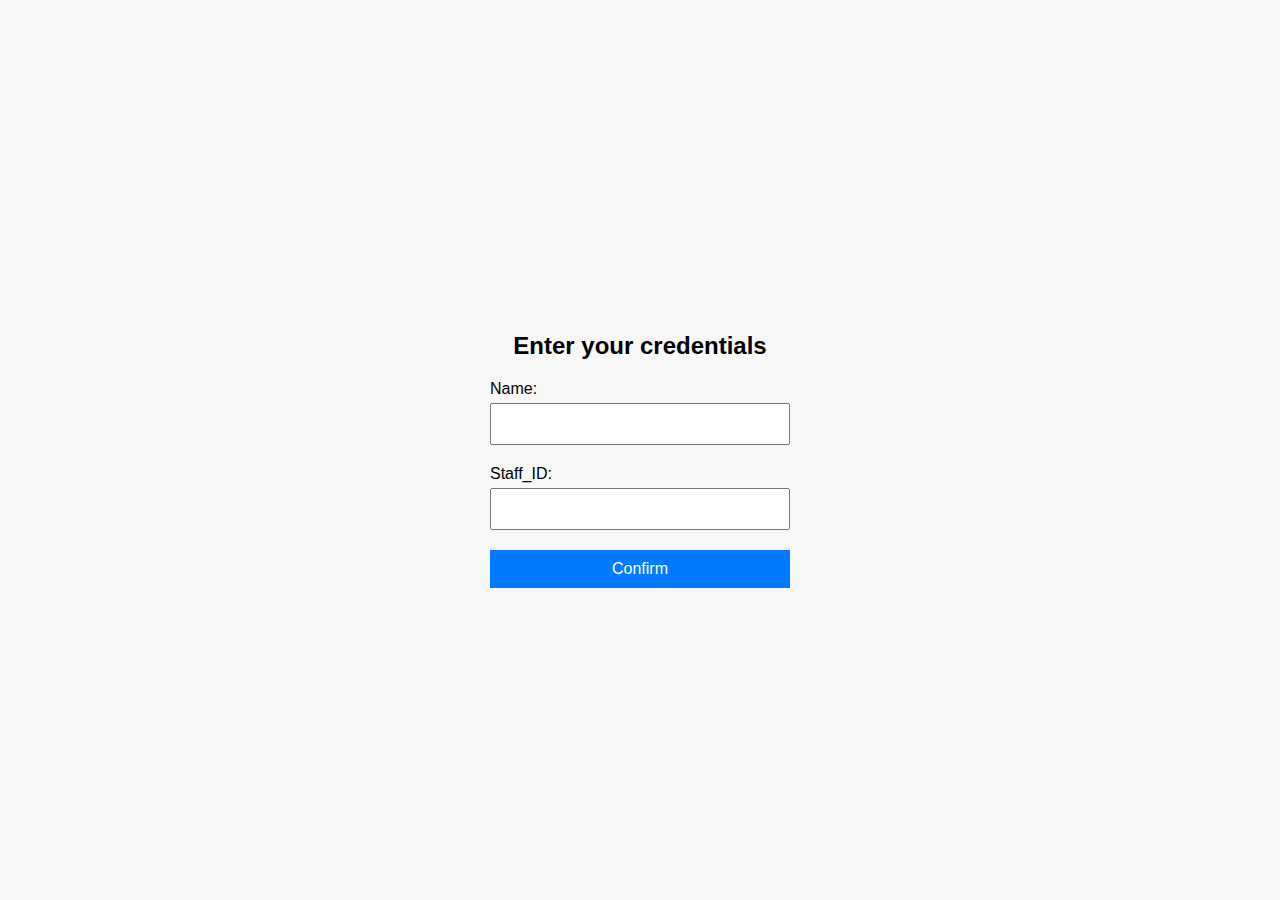
<file: docsLogin.html>
<!DOCTYPE html>
<html lang="en">
<head>
    <meta charset="UTF-8">
    <meta name="viewport" content="width=device-width, initial-scale=1.0">
    <title>Enter Credentials</title>
    <link rel="stylesheet" href="docsLogin.css">
</head>
<body>
    <div class="form-container">
        <h2>Enter your credentials</h2>
        <form id="credentialsForm">
            <label for="name">Name:</label>
            <input type="text" id="name" name="name" required>
            <label for="staffId">Staff_ID:</label>
            <input type="text" id="staffId" name="staffId" required>
            <button type="submit">Confirm</button>
        </form>
    </div>

    <script src="docsLogin.js"></script>
</body>
</html>
</file>
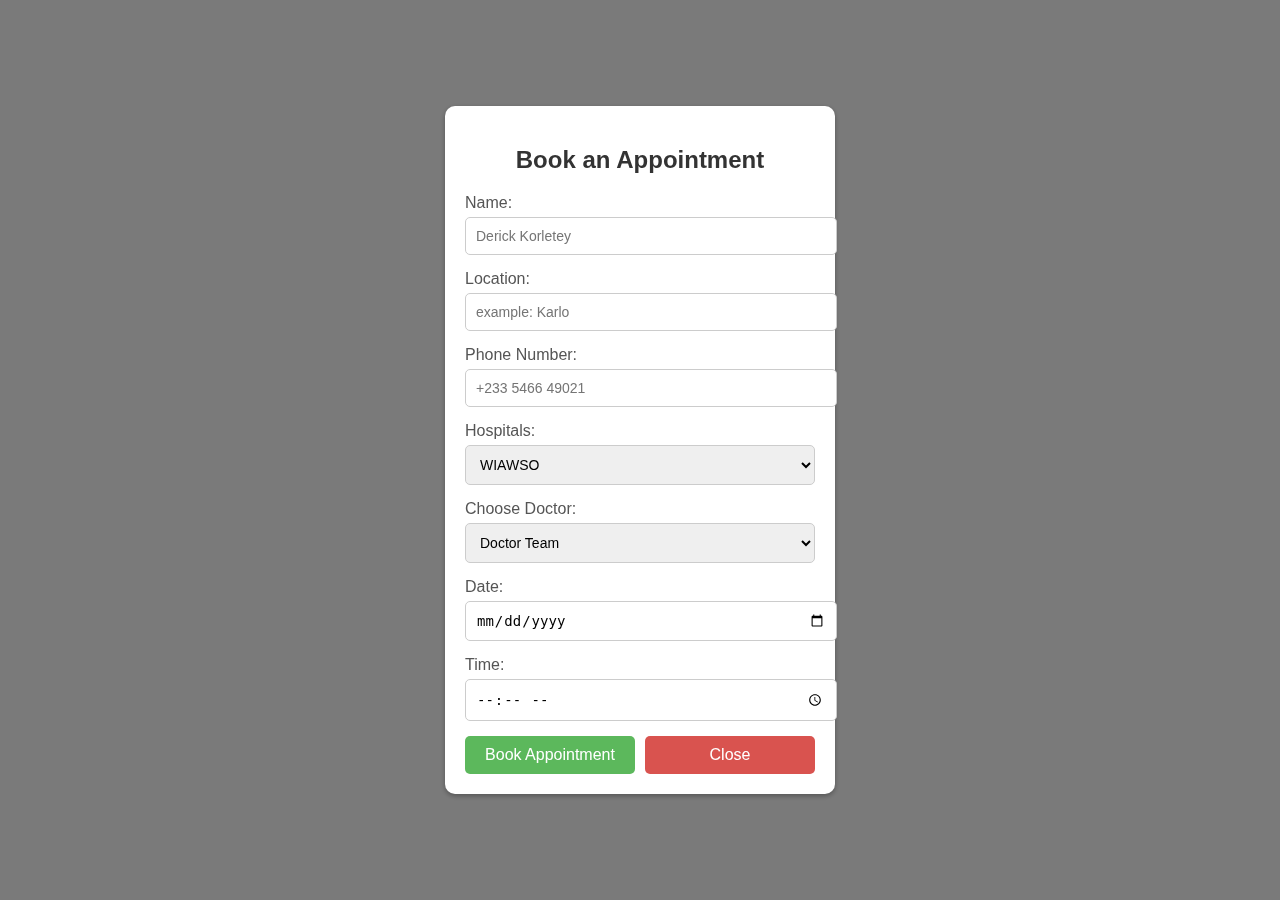
<file: form.html>
<!DOCTYPE html>
<html>
<head>
    <link rel="stylesheet" href="form.css">
    <title>Appointment Form</title>
</head>
<body>
    <section id="appointment-form" class="appointment-form">
        <div class="form-container">
            <h2>Book an Appointment</h2>
            <form id="booking-form" action="#">
                <label for="name">Name:</label>
                <input type="text" id="name" name="name" placeholder="Derick Korletey" required>

                <label for="location">Location:</label>
                <input type="text" id="location" placeholder="example: Karlo" name="location" required>

                <label for="phone">Phone Number:</label>
                <input type="tel" id="phone" placeholder="+233 5466 49021" name="phone" required>

                <label for="Hospital">Hospitals:</label>
                <select name="" id="Hospital"name="Hospital">
                    <option value="wiawso">WIAWSO</option>
                    <option value="wiawso">BOAKO</option>
                    <option value="wiawso">DADIESO</option>
                    <option value="wiawso">DWUNASE</option>
                    <option value="wiawso">DEBISO</option>
                    <option value="wiawso">JUABOSO</option>
                    <option value="wiawso">ASANWINSO</option>
                    <option value="wiawso">ENCHI</option>
                    <option value="wiawso">BODI</option>
                    <option value="wiawso">AKONTOMBRA</option>
                </select>

                <label for="doctor">Choose Doctor:</label>
                <select id="doctor" name="doctor">
                    <option value="doctor11">Doctor Team</option>
                    <option value="doctor1">Dr. Derick Korletey (MED. SUP.)</option>
                    <option value="doctor2">Dr. Caroline Awotwe (Optometrist)</option>
                    <option value="doctor3">Dr. Essel Yeboah (Surgeon)</option>
                    <option value="doctor4">Dr. Emmanuel Yensu (HEALTH OFFICER)</option>
                    <option value="doctor5">Dr. Anthony Siedu (Female Ward)</option>
                    <option value="doctor6">Dr. Godfred Ackah (Pharmacy)</option>
                    <option value="doctor7">Dr. David Ackah (Accountant)</option>
                    <option value="doctor8">Dr. Zita Ackah (DNS)</option>
                    <option value="doctor9">Dr. Philo Adu (Emergency Ward)</option>
                    <option value="doctor10">Dr. Justina Frimpong (Male Ward)</option>
                </select>

                <label for="date">Date:</label>
                <input type="date" id="date" name="date" required>

                <label for="time">Time:</label>
                <input type="time" id="time" name="time" required>

               <!--- <label for="symptoms">Symptoms (optional):</label>
                <textarea id="symptoms" name="symptoms" placeholder="Describe your symptoms here..."></textarea>-->

                <div class="form-buttons">
                    <button type="submit">Book Appointment</button>
                    <button type="button" id="close-form">Close</button>
                </div>
            </form>
            <p id="success-message" style="display:none; color: green; text-align: center;">Appointment booked successfully!</p>
        </div>
    </section>
    <script src="form.js"></script>
</body>
</html>
</file>
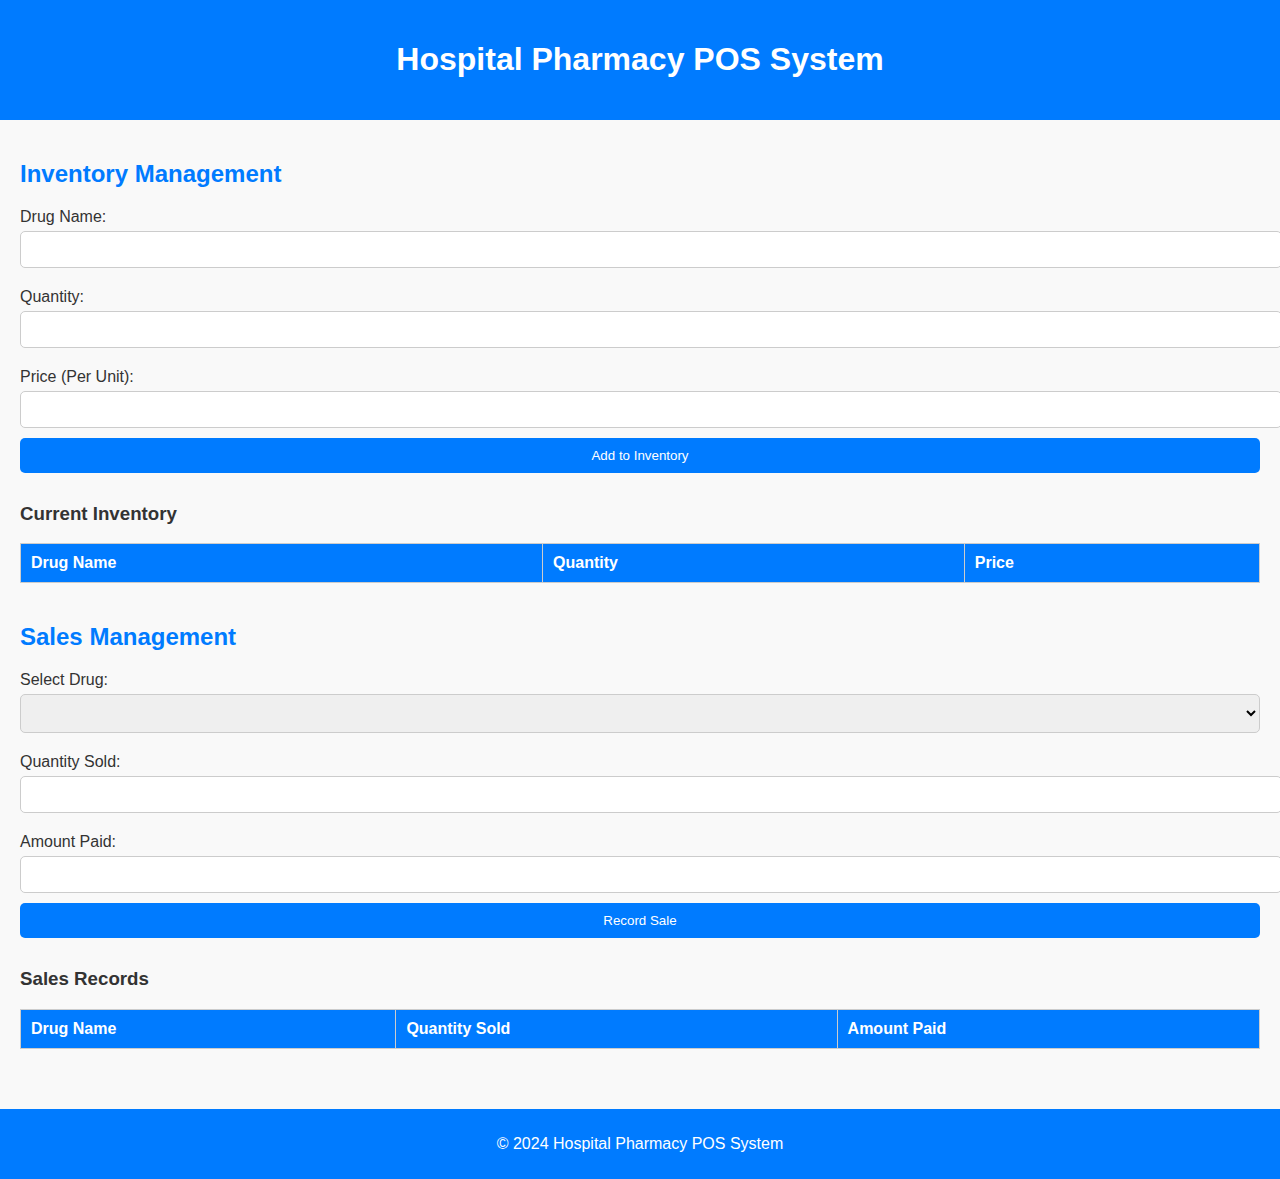
<file: pharm.html>
<!DOCTYPE html>
<html lang="en">
<head>
    <meta charset="UTF-8">
    <meta name="viewport" content="width=device-width, initial-scale=1.0">
    <title>Pharmacy POS</title>
    <link rel="stylesheet" href="pharm.css">
</head>
<body>
    <header>
        <h1>Hospital Pharmacy POS System</h1>
    </header>
    <main>
        <section id="inventory">
            <h2>Inventory Management</h2>
            <form id="inventoryForm">
                <label for="drugName">Drug Name:</label>
                <input type="text" id="drugName" required>
                <label for="quantity">Quantity:</label>
                <input type="number" id="quantity" required>
                <label for="price">Price (Per Unit):</label>
                <input type="number" id="price" required>
                <button type="submit">Add to Inventory</button>
            </form>
            <h3>Current Inventory</h3>
            <table id="inventoryTable">
                <thead>
                    <tr>
                        <th>Drug Name</th>
                        <th>Quantity</th>
                        <th>Price</th>
                    </tr>
                </thead>
                <tbody></tbody>
            </table>
        </section>
        
        <section id="sales">
            <h2>Sales Management</h2>
            <form id="salesForm">
                <label for="drugSelect">Select Drug:</label>
                <select id="drugSelect"></select>
                <label for="soldQuantity">Quantity Sold:</label>
                <input type="number" id="soldQuantity" required>
                <label for="amountPaid">Amount Paid:</label>
                <input type="number" id="amountPaid" required>
                <button type="submit">Record Sale</button>
            </form>
            <h3>Sales Records</h3>
            <table id="salesTable">
                <thead>
                    <tr>
                        <th>Drug Name</th>
                        <th>Quantity Sold</th>
                        <th>Amount Paid</th>
                    </tr>
                </thead>
                <tbody></tbody>
            </table>
        </section>
    </main>
    <footer>
        <p>© 2024 Hospital Pharmacy POS System</p>
    </footer>
    <script src="pharm.js"></script>
</body>
</html>
</file>
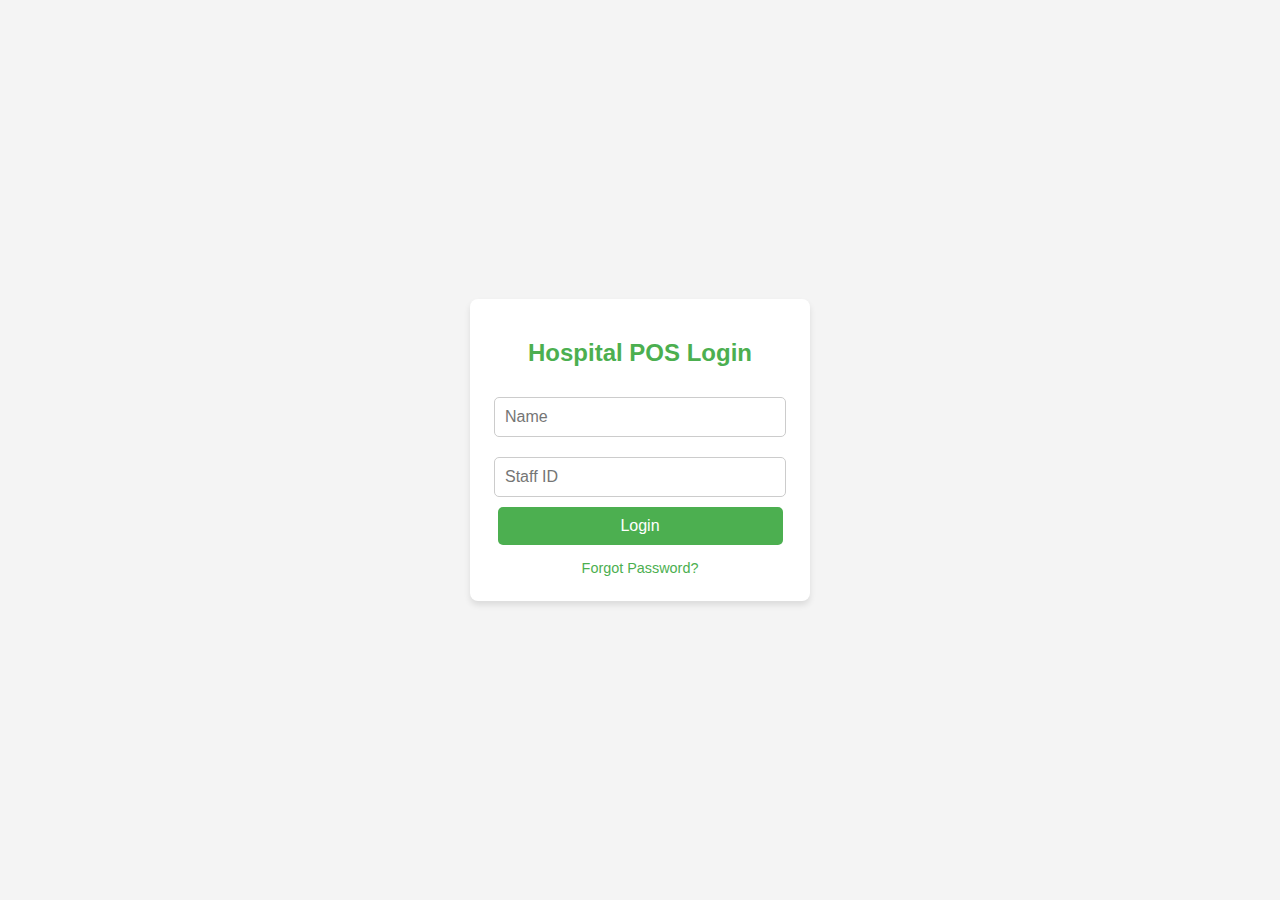
<file: pharmLogin.html>
<!DOCTYPE html>
<html lang="en">
<head>
    <meta charset="UTF-8">
    <meta name="viewport" content="width=device-width, initial-scale=1.0">
    <title>Login - Hospital POS</title>
    <link rel="stylesheet" href="pharmLogin.css">
</head>
<body>
    <div class="login-container">
        <h2>Hospital POS Login</h2>
        <form id="loginForm">
            <input type="text" id="name" placeholder="Name" required>
            <input type="text" id="staffId" placeholder="Staff ID" required>
            <button type="submit">Login</button>
        </form>
        <div class="links">
            <a href="#">Forgot Password?</a>
          <!--  <a href="#">Register</a>-->
        </div>
    </div>
    <script src="pharmLogin.js"></script>
</body>
</html>
</file>
<file: docsLogin.css>
/* General styles */
body {
    font-family: Arial, sans-serif;
    margin: 0;
    padding: 0;
    background-color: #f7f7f7;
}

/* Form Container styles */
.form-container {
    display: flex;
    flex-direction: column;
    align-items: center;
    justify-content: center;
    height: 100vh;
    background-color: #f7f7f7;
}

.form-container h2 {
    margin-bottom: 20px;
}

#credentialsForm {
    display: flex;
    flex-direction: column;
    width: 300px;
}

#credentialsForm label {
    margin-bottom: 5px;
}

#credentialsForm input {
    margin-bottom: 20px;
    padding: 10px;
    font-size: 16px;
}

#credentialsForm button {
    padding: 10px;
    font-size: 16px;
    background-color: #007bff;
    color: white;
    border: none;
    cursor: pointer;
}

#credentialsForm button:hover {
    background-color: #0056b3;
}
</file>
<file: form.css>
/* General Styles */
body {
    font-family: Arial, sans-serif;
    background-color: #f4f4f4;
    margin: 0;
    padding: 0;
}

h2 {
    color: #333;
    text-align: center;
    margin-bottom: 20px;
}

/* Appointment Form Styles */
.appointment-form {
    display: flex;
    justify-content: center;
    align-items: center;
    position: fixed;
    top: 0;
    left: 0;
    width: 100%;
    height: 100vh;
    background-color: rgba(0, 0, 0, 0.5);
    z-index: 999;
}

.form-container {
    background-color: #fff;
    padding: 20px;
    border-radius: 10px;
    box-shadow: 0 2px 5px rgba(0, 0, 0, 0.3);
    width: 90%;
    max-width: 350px;
}

label {
    display: block;
    margin-bottom: 5px;
    color: #555;
}

input, select, textarea {
    width: 100%;
    padding: 10px;
    margin-bottom: 15px;
    border: 1px solid #ccc;
    border-radius: 5px;
    font-size: 14px;
}

textarea {
    resize: vertical;
}

button {
    width: calc(50% - 5px);
    padding: 10px;
    background-color: #5cb85c;
    color: #fff;
    border: none;
    border-radius: 5px;
    cursor: pointer;
    font-size: 16px;
}

button:hover {
    background-color: #4cae4c;
}

.form-buttons {
    display: flex;
    justify-content: space-between;
}

#close-form {
    background-color: #d9534f;
}

#close-form:hover {
    background-color: #c9302c;
}
</file>
<file: pharm.css>
body {
    font-family: Arial, sans-serif;
    margin: 0;
    padding: 0;
    background-color: #f9f9f9;
    color: #333;
}

header {
    background-color: #007bff;
    color: #fff;
    padding: 20px;
    text-align: center;
}

main {
    padding: 20px;
}

section {
    margin-bottom: 40px;
}

h2 {
    color: #007bff;
}

form {
    margin-bottom: 20px;
}

form label {
    display: block;
    margin: 10px 0 5px;
}

form input, form select, form button {
    width: 100%;
    padding: 10px;
    margin-bottom: 10px;
    border: 1px solid #ccc;
    border-radius: 5px;
}

form button {
    background-color: #007bff;
    color: white;
    border: none;
    cursor: pointer;
}

form button:hover {
    background-color: #0056b3;
}

table {
    width: 100%;
    border-collapse: collapse;
}

table th, table td {
    border: 1px solid #ccc;
    padding: 10px;
    text-align: left;
}

table th {
    background-color: #007bff;
    color: white;
}

footer {
    background-color: #007bff;
    color: #fff;
    text-align: center;
    padding: 10px;
}
</file>
<file: pharmLogin.css>
body {
    font-family: Arial, sans-serif;
    background-color: #f4f4f4;
    margin: 0;
    padding: 0;
    display: flex;
    justify-content: center;
    align-items: center;
    height: 100vh;
}

.login-container {
    background: white;
    padding: 20px;
    border-radius: 8px;
    box-shadow: 0 4px 6px rgba(0, 0, 0, 0.1);
    text-align: center;
    width: 300px;
}

h2 {
    margin-bottom: 20px;
    color: #4CAF50;
}

form input {
    width: 90%;
    padding: 10px;
    margin: 10px 0;
    border: 1px solid #ccc;
    border-radius: 5px;
    font-size: 1em;
}

form button {
    width: 95%;
    padding: 10px;
    background: #4CAF50;
    color: white;
    border: none;
    border-radius: 5px;
    font-size: 1em;
    cursor: pointer;
}

form button:hover {
    background: #45a049;
}

.links {
    margin-top: 15px;
}

.links a {
    text-decoration: none;
    color: #4CAF50;
    font-size: 0.9em;
    display: block;
    margin: 5px 0;
}

.links a:hover {
    text-decoration: underline;
}
</file>
